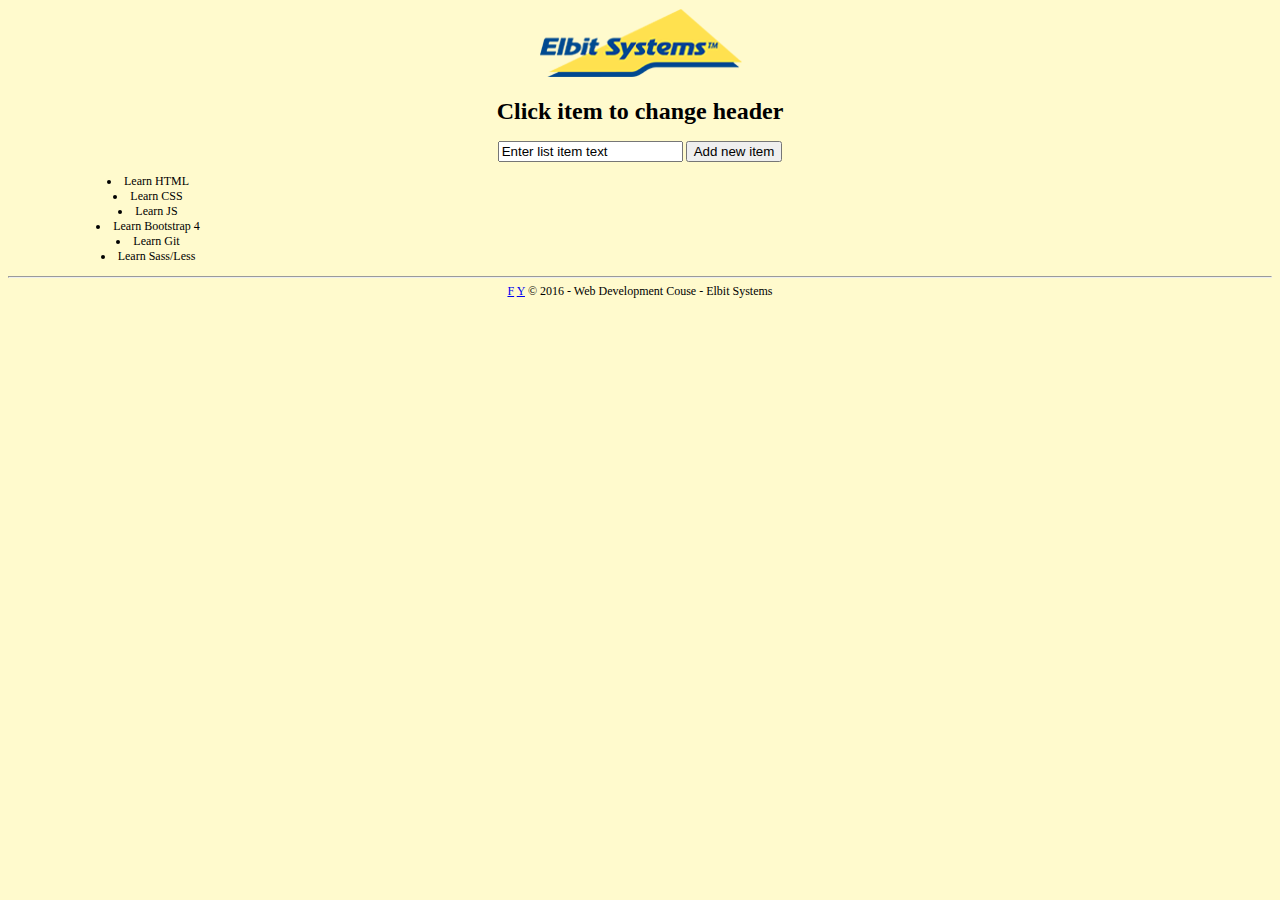
<file: ex 2/index.html>
<!DOCTYPE html>
<html>
  <head>
   <link href="styles/style.css" rel="stylesheet" type="text/css">
<link href="https://fonts.googleapis.com/css?family=Baloo+Bhaina|Barrio" rel="stylesheet">
  </head>
<body>
<img src="logo.png" alt="Elbit image">
<h1>Click item to change header</h1>
  <input id="myInput" type="text" name="listItems" value="Enter list item text">
  <button id="myButton" type="button">Add new item</button>
<ul id=myUl> 
  <li>Learn HTML</li>
  <li>Learn CSS</li>
  <li>Learn JS</li>
  <li>Learn Bootstrap 4</li>
  <li>Learn Git</li>
  <li>Learn Sass/Less</li>
</ul>
<hr>
<a href="http://www.ynet.co.il/home/0,7340,L-8,00.html" target="_blank">F</a>
<a href="http://www.ynet.co.il/home/0,7340,L-8,00.html" target="_blank">Y</a>
<span>&copy 2016 - Web Development Couse - Elbit Systems</span>
<script src="ex2.js"></script>
  </body>
</html>
</file>
<file: ex 2/styles/style.css>
html {
}
body {
  background-color: lemonchiffon;
  text-align: center;
  font-size: 12px; 
  font-family: 'Baloo Bhaina', cursive;
}
li:hover
{
background-color: gray;
}

li
{
width: 200px;
}

ul {
    list-style-position: inside;
}
</file>
